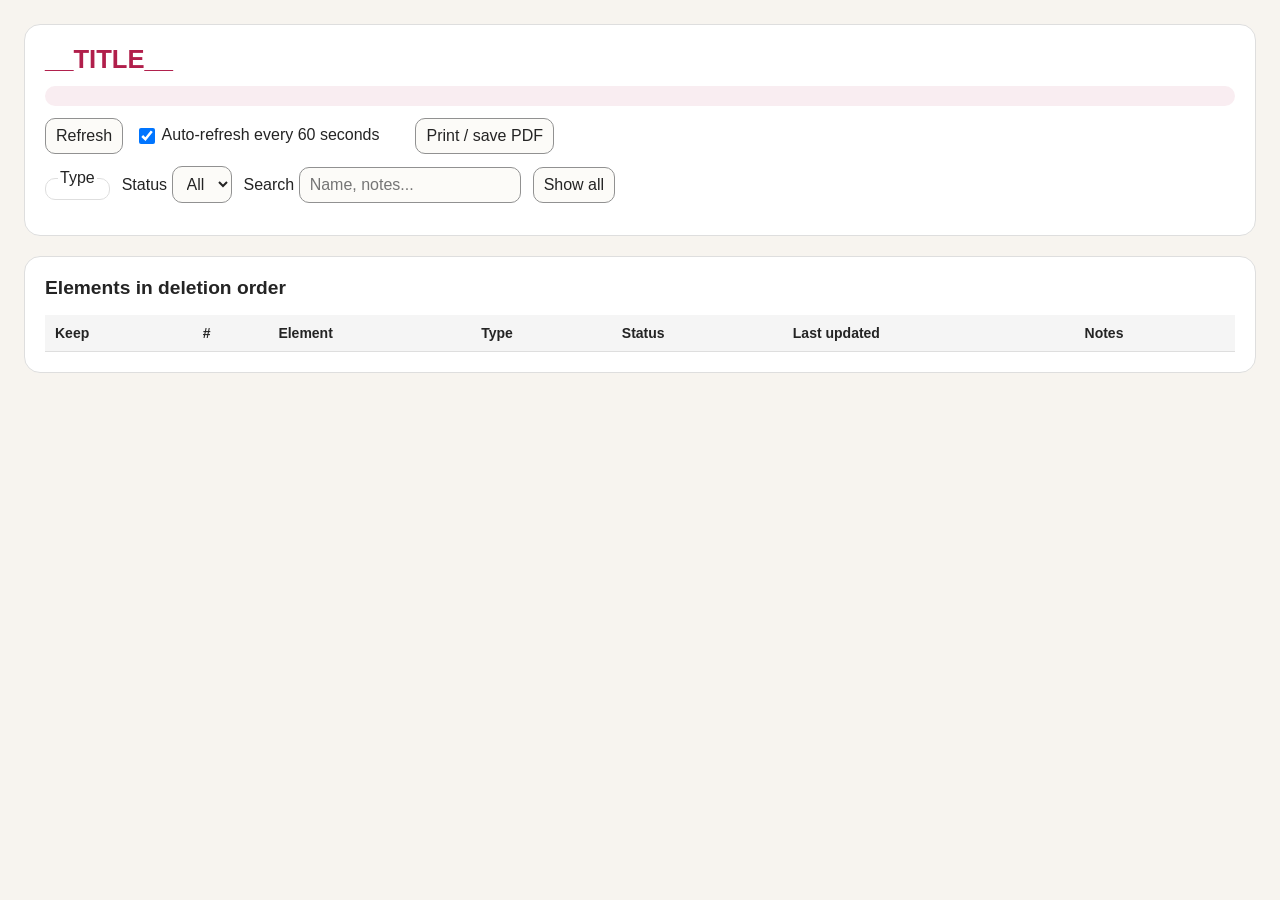
<file: .github/skills/agent365-demo-cleaner/assets/cleanup-report.html>
<!doctype html>
<html lang="en">
<head>
<meta charset="utf-8">
<meta name="viewport" content="width=device-width, initial-scale=1">
<title>__TITLE__</title>
<script>
  (() => {
    const param = new URLSearchParams(window.location.search).get("scoutTheme");
    const theme =
      param || (window.matchMedia && window.matchMedia("(prefers-color-scheme: dark)").matches ? "dark" : "light");
    document.documentElement.setAttribute("data-theme", theme);
  })();
</script>
<style>
:root {
  color-scheme: light;
  --cp-bg: #f7f4ef;
  --cp-bg-elevated: #fcfbf8;
  --cp-surface: #ffffff;
  --cp-surface-soft: #f5f5f5;
  --cp-border: #dedede;
  --cp-border-strong: #919191;
  --cp-text: #242424;
  --cp-text-muted: #5c5c5c;
  --cp-accent: #b11f4b;
  --cp-accent-soft: rgba(177, 31, 75, 0.08);
  --cp-success: #16a34a;
  --cp-danger: #dc2626;
  --cp-warning: #b45309;
  --cp-link: #0078d4;
}
html[data-theme="dark"] {
  color-scheme: dark;
  --cp-bg: #3d3b3a;
  --cp-bg-elevated: #343231;
  --cp-surface: #292929;
  --cp-surface-soft: #2e2e2e;
  --cp-border: #474747;
  --cp-border-strong: #5f5f5f;
  --cp-text: #dedede;
  --cp-text-muted: #a0a0a0;
  --cp-accent: #fd8ea1;
  --cp-accent-soft: rgba(253, 142, 161, 0.14);
  --cp-success: #4ade80;
  --cp-danger: #f87171;
  --cp-warning: #fbbf24;
  --cp-link: #4da6ff;
}
* { box-sizing: border-box; }
body { margin: 0; padding: 24px; background: var(--cp-bg); color: var(--cp-text);
  font-family: "Segoe UI", Aptos, Calibri, -apple-system, BlinkMacSystemFont, sans-serif; }
header, section { margin-bottom: 20px; padding: 20px; border: 1px solid var(--cp-border);
  background: var(--cp-surface); border-radius: 16px; }
h1 { margin: 0 0 8px; color: var(--cp-accent); font-size: 1.6rem; }
h2 { margin-top: 0; font-size: 1.2rem; }
.meta { color: var(--cp-text-muted); margin: 4px 0; }
a { color: var(--cp-link); }
.banner { margin: 12px 0; padding: 10px 14px; border-radius: 10px; background: var(--cp-accent-soft); font-weight: 600; }
.controls, .filters { display: flex; flex-wrap: wrap; gap: 12px; align-items: center; margin-top: 12px; }
fieldset { border: 1px solid var(--cp-border); border-radius: 10px; padding: 6px 12px; margin: 0; }
fieldset label { margin-right: 10px; white-space: nowrap; }
input, select, button { padding: 8px 10px; border-radius: 0.625rem; border: 1px solid var(--cp-border-strong);
  font: inherit; background: var(--cp-bg-elevated); color: var(--cp-text); }
input[type="checkbox"] { padding: 0; width: 16px; height: 16px; vertical-align: middle; }
button { cursor: pointer; }
.counters { display: flex; flex-wrap: wrap; gap: 8px; margin-top: 12px; }
.chip { display: inline-block; padding: 3px 10px; border-radius: 999px; border: 1px solid var(--cp-border-strong);
  font-size: 0.85rem; white-space: nowrap; }
.st-toDelete { border-color: var(--cp-border-strong); }
.st-deleted { color: var(--cp-success); border-color: var(--cp-success); }
.st-failed { color: var(--cp-danger); border-color: var(--cp-danger); }
.st-excluded { color: var(--cp-text-muted); border-style: dashed; }
.sev-blocker { color: var(--cp-danger); }
.sev-warning { color: var(--cp-warning); }
.table-wrap { overflow-x: auto; }
table { width: 100%; border-collapse: collapse; font-size: 14px; }
th, td { padding: 10px; text-align: left; vertical-align: top; border-bottom: 1px solid var(--cp-border); overflow-wrap: anywhere; }
th { background: var(--cp-surface-soft); position: sticky; top: 0; }
tbody tr:hover { background: var(--cp-accent-soft); }
td.idx { width: 48px; font-variant-numeric: tabular-nums; }
td.when { white-space: nowrap; font-variant-numeric: tabular-nums; }
.detail { display: block; color: var(--cp-text-muted); font-size: 0.85rem; margin-top: 2px; }
.reason { display: block; color: var(--cp-text-muted); font-size: 0.8rem; margin-top: 4px; }
details summary { cursor: pointer; color: var(--cp-link); }
ol.steps { margin: 6px 0 0 18px; padding: 0; }
#exceptions-text { min-width: 320px; }
@media (max-width: 760px) { body { padding: 10px; } header, section { padding: 14px; } }
@media print { .controls, .filters, .keep-col, #review { display: none !important; } body { padding: 0; } }
</style>
</head>
<body>
<header>
  <h1 id="title">__TITLE__</h1>
  <p class="meta" id="context"></p>
  <div class="banner" id="phase"></div>
  <div class="controls">
    <button type="button" id="refresh">Refresh</button>
    <label><input type="checkbox" id="auto" checked> Auto-refresh every 60 seconds</label>
    <span class="meta" id="countdown"></span>
    <span class="meta" id="updated"></span>
    <button type="button" onclick="window.print()">Print / save PDF</button>
  </div>
  <div class="filters">
    <fieldset id="type-filter"><legend>Type</legend></fieldset>
    <label>Status <select id="status-filter"><option value="">All</option></select></label>
    <label>Search <input type="search" id="search" placeholder="Name, notes..."></label>
    <button type="button" id="show-all">Show all</button>
  </div>
  <div class="counters" id="counters"></div>
</header>
<main>
  <section id="review" hidden>
    <h2>Review gate: exceptions</h2>
    <p>Tick <strong>Keep</strong> on every element that must NOT be deleted, then copy the list and paste it into the
      chat at the second gate. You can also type indexes, ranges and types directly in the chat (for example
      <code>3, 7-9, type:Configuration</code>). Elements kept by default can be included with <code>include: 12</code>.</p>
    <button type="button" id="copy-exceptions">Copy exception list</button>
    <input type="text" id="exceptions-text" readonly aria-label="Exception list">
  </section>
  <section>
    <h2>Elements in deletion order</h2>
    <div class="table-wrap">
      <table id="items">
        <thead><tr>
          <th class="keep-col" scope="col">Keep</th><th scope="col">#</th><th scope="col">Element</th><th scope="col">Type</th>
          <th scope="col">Status</th><th scope="col">Last updated</th><th scope="col">Notes</th>
        </tr></thead>
        <tbody></tbody>
      </table>
    </div>
    <p id="empty" hidden>No element matches the filters.</p>
  </section>
  <section id="warnings" hidden><h2>Discovery warnings</h2><ul id="warning-list"></ul></section>
  <section id="summary" hidden><h2>Summary</h2><div id="summary-body"></div></section>
  <section id="problems" hidden><h2>Problems that prevented a deletion, and how to solve them</h2><div id="problem-body"></div></section>
  <section id="manual" hidden><h2>Manual rollback guide (portal actions and components created by hand)</h2><div id="manual-body"></div></section>
  <section id="runbook" hidden><h2>Runbook coverage (what the build asked to do by hand, and how it is rolled back)</h2><div id="runbook-body"></div></section>
  <section id="rebuild" hidden><h2>Rebuilding a lab in the same tenant, subscription and language</h2><div id="rebuild-body"></div></section>
</main>
<script type="application/json" id="initial-data">__INITIAL_DATA__</script>
<script>
/* Pure helpers (no DOM): also loaded by the offline tests. */
(function (root) {
  "use strict";
  function compressRanges(numbers) {
    const sorted = Array.from(new Set(numbers.map(Number))).filter(n => Number.isInteger(n)).sort((a, b) => a - b);
    const out = [];
    for (let i = 0; i < sorted.length; i++) {
      let j = i;
      while (j + 1 < sorted.length && sorted[j + 1] === sorted[j] + 1) { j++; }
      out.push(j > i ? sorted[i] + "-" + sorted[j] : String(sorted[i]));
      i = j;
    }
    return out.join(", ");
  }
  function filterItems(items, filter) {
    const query = (filter.query || "").toLocaleLowerCase();
    return items.filter(item =>
      (!filter.types || filter.types.length === 0 || filter.types.indexOf(item.type) >= 0) &&
      (!filter.status || item.status === filter.status) &&
      (!query || [item.name, item.detail, item.notes, String(item.index)].join(" ").toLocaleLowerCase().indexOf(query) >= 0));
  }
  function formatTime(value) {
    if (!value) { return ""; }
    const d = new Date(value);
    if (isNaN(d.getTime())) { return String(value); }
    const p = n => String(n).padStart(2, "0");
    return d.getFullYear() + "-" + p(d.getMonth() + 1) + "-" + p(d.getDate()) + " " + p(d.getHours()) + ":" + p(d.getMinutes()) + ":" + p(d.getSeconds());
  }
  root.DemoCleanerReport = { compressRanges: compressRanges, filterItems: filterItems, formatTime: formatTime };
})(typeof window !== "undefined" ? window : globalThis);
</script>
<script>
(function () {
  "use strict";
  const DATA_FILE = "__DATA_FILE__";
  const R = window.DemoCleanerReport;
  let data = JSON.parse(document.getElementById("initial-data").textContent);
  const storeKey = "demoCleaner:" + data.runId;
  const ui = Object.assign({ types: data.types.slice(), status: "", query: "", auto: true, keep: [] }, readStore());
  let seconds = 60;

  function readStore() { try { return JSON.parse(localStorage.getItem(storeKey) || "{}"); } catch (e) { return {}; } }
  function writeStore() { try { localStorage.setItem(storeKey, JSON.stringify(ui)); } catch (e) { /* storage disabled */ } }
  function el(tag, cls, text) { const e = document.createElement(tag); if (cls) { e.className = cls; } if (text !== undefined && text !== null) { e.textContent = String(text); } return e; }
  function clear(node) { while (node.firstChild) { node.removeChild(node.firstChild); } }
  function chip(status, label) { return el("span", "chip st-" + status, label); }

  function buildFilters() {
    const box = document.getElementById("type-filter");
    data.types.forEach(type => {
      const label = el("label");
      const cb = document.createElement("input");
      cb.type = "checkbox"; cb.value = type; cb.checked = ui.types.indexOf(type) >= 0;
      cb.addEventListener("change", () => {
        ui.types = Array.from(box.querySelectorAll("input:checked")).map(x => x.value);
        writeStore(); renderTable();
      });
      label.append(cb, document.createTextNode(" " + type));
      box.append(label);
    });
    const sel = document.getElementById("status-filter");
    Object.keys(data.statusLabels).forEach(key => { const o = el("option", null, data.statusLabels[key]); o.value = key; sel.append(o); });
    sel.value = ui.status;
    sel.addEventListener("change", () => { ui.status = sel.value; writeStore(); renderTable(); });
    const search = document.getElementById("search");
    search.value = ui.query;
    search.addEventListener("input", () => { ui.query = search.value; writeStore(); renderTable(); });
    document.getElementById("show-all").addEventListener("click", () => {
      ui.types = data.types.slice(); ui.status = ""; ui.query = "";
      box.querySelectorAll("input").forEach(x => { x.checked = true; });
      sel.value = ""; search.value = ""; writeStore(); renderTable();
    });
  }

  function renderHeader() {
    document.getElementById("context").textContent = "Lab " + data.prefix + " · pack " + data.pack + " · locale " + data.locale +
      " · tenant " + data.tenantId + " · subscription " + data.subscriptionId + " · run " + data.runId;
    const phases = {
      discovery: "Discovery in progress (read-only): the list is still growing" + (data.discovery && data.discovery.section ? " — " + data.discovery.section : ""),
      review: "Review gate: nothing has been deleted. Choose the exceptions, then confirm the deletion in the chat.",
      confirmed: "Deletion confirmed: it starts in a moment.",
      deleting: "Deletion in progress — the table updates as each element is processed" + (data.manualMode === "defer" ? " (manual actions deferred to the end)." : "."),
      paused: "Paused at a manual action: follow the chat (or the Manual rollback guide below), then the run resumes.",
      waiting: "Waiting for the asynchronous Azure resource-group deletions to complete.",
      finished: "Finished. See the summary, the problems and the rebuild notes at the bottom.",
      snapshot: "Snapshot preview (no cloud reads): run a live discovery before any deletion."
    };
    document.getElementById("phase").textContent = phases[data.phase] || data.phase;
    document.getElementById("updated").textContent = "Data updated " + R.formatTime(data.updatedAt);
    const c = document.getElementById("counters"); clear(c);
    const s = data.stats;
    c.append(el("span", "chip", "Total " + s.total), chip("toDelete", data.statusLabels.toDelete + " " + s.toDelete),
      chip("deleted", data.statusLabels.deleted + " " + s.deleted), chip("failed", data.statusLabels.failed + " " + s.failed),
      chip("excluded", data.statusLabels.excluded + " " + s.excluded));
    document.getElementById("review").hidden = data.phase !== "review";
    document.querySelectorAll(".keep-col").forEach(x => { x.hidden = data.phase !== "review"; });
  }

  function notesCell(item) {
    const td = el("td");
    if (item.notes) { td.append(el("div", null, item.notes)); }
    if (item.manual && item.manual.steps && item.manual.steps.length) {
      const d = el("details"); d.append(el("summary", null, "Manual action: " + (item.manual.where || "see the steps")));
      const ol = el("ol", "steps"); item.manual.steps.forEach(step => ol.append(el("li", null, step))); d.append(ol);
      if (item.manual.verify) { d.append(el("div", "reason", "Verification: " + item.manual.verify)); }
      td.append(d);
    }
    return td;
  }

  function renderTable() {
    const body = document.querySelector("#items tbody"); clear(body);
    const rows = R.filterItems(data.items, { types: ui.types, status: ui.status, query: ui.query });
    const review = data.phase === "review";
    rows.forEach(item => {
      const tr = el("tr");
      const keep = el("td", "keep-col"); keep.hidden = !review;
      if (review && item.status === "toDelete") {
        const cb = document.createElement("input"); cb.type = "checkbox"; cb.checked = ui.keep.indexOf(item.index) >= 0;
        cb.setAttribute("aria-label", "Keep #" + item.index);
        cb.addEventListener("change", () => {
          ui.keep = ui.keep.filter(n => n !== item.index); if (cb.checked) { ui.keep.push(item.index); }
          writeStore(); renderExceptions();
        });
        keep.append(cb);
      }
      tr.append(keep, el("td", "idx", item.index));
      const name = el("td"); name.append(el("strong", null, item.name)); if (item.detail) { name.append(el("span", "detail", item.detail)); }
      tr.append(name, el("td", null, item.type));
      const st = el("td"); st.append(chip(item.status, data.statusLabels[item.status] || item.status));
      if (item.reason && data.reasonLabels[item.reason]) { st.append(el("span", "reason", data.reasonLabels[item.reason])); }
      tr.append(st, el("td", "when", R.formatTime(item.lastUpdated)), notesCell(item));
      body.append(tr);
    });
    document.getElementById("empty").hidden = rows.length > 0;
  }

  function renderExceptions() {
    const valid = ui.keep.filter(n => data.items.some(i => i.index === n && i.status === "toDelete"));
    document.getElementById("exceptions-text").value = valid.length ? "exclude: " + R.compressRanges(valid) : "exclude: none";
  }

  function table(headers, rows) {
    const t = el("table"); const h = el("tr"); headers.forEach(x => h.append(el("th", null, x)));
    const thead = el("thead"); thead.append(h); t.append(thead);
    const tb = el("tbody"); rows.forEach(r => { const tr = el("tr"); r.forEach(c => tr.append(c && c.nodeType ? c : el("td", null, c))); tb.append(tr); });
    t.append(tb); const w = el("div", "table-wrap"); w.append(t); return w;
  }

  function renderSections() {
    const warn = document.getElementById("warning-list"); clear(warn);
    (data.warnings || []).forEach(w => warn.append(el("li", null, w.topic + ": " + w.detail)));
    document.getElementById("warnings").hidden = !(data.warnings && data.warnings.length);

    const sum = data.summary;
    const sb = document.getElementById("summary-body"); clear(sb);
    document.getElementById("summary").hidden = !sum;
    if (sum) {
      const s = sum.stats;
      sb.append(el("p", null, "Elements: " + s.total + " · deleted successfully: " + s.deleted + " · could not delete: " + s.failed +
        " (errors " + s.errors + ", platform limitations " + s.limitations + ", manual actions pending " + s.manualPending +
        ", blocked by a dependency " + s.dependency + ", still in progress " + s.stillRunning + ") · still to be deleted: " + s.toDelete +
        " · excluded (kept): " + s.excluded));
      sb.append(table(["Type", "Total", "Deleted successfully", "Could not delete", "To be deleted", "Excluded (kept)"],
        data.types.map(t => { const x = s.byType[t]; return [t, x.total, x.deleted, x.failed, x.toDelete, x.excluded]; })));
    }
    const pb = document.getElementById("problem-body"); clear(pb);
    const problems = sum ? sum.problems : [];
    document.getElementById("problems").hidden = !(problems && problems.length);
    if (problems && problems.length) { pb.append(table(["#", "Element", "Type", "Cause", "Problem and solution"], problems.map(p => [p.index, p.name, p.type, p.reasonLabel, p.notes]))); }

    const mb = document.getElementById("manual-body"); clear(mb);
    const manual = data.manualGuide || [];
    document.getElementById("manual").hidden = !(manual && manual.length);
    if (manual && manual.length) {
      mb.append(table(["#", "Element", "When", "Where and how", "Verification", "Status"], manual.map(m => {
        const how = el("td"); if (m.where) { how.append(el("div", null, m.where)); }
        const ol = el("ol", "steps"); (m.how || []).forEach(s => ol.append(el("li", null, s))); how.append(ol);
        const st = el("td"); st.append(chip(m.status, data.statusLabels[m.status] || m.status));
        return [m.index, m.name, m.when, how, m.verify || "", st];
      })));
    }
    const rb = document.getElementById("runbook-body"); clear(rb);
    document.getElementById("runbook").hidden = !(data.runbook && data.runbook.length);
    if (data.runbook && data.runbook.length) { rb.append(table(["Source", "Action done by hand", "Rollback"], data.runbook.map(r => [r.source, r.action, r.rollback]))); }

    const bb = document.getElementById("rebuild-body"); clear(bb);
    document.getElementById("rebuild").hidden = !(data.rebuild && data.rebuild.length);
    if (data.rebuild && data.rebuild.length) {
      bb.append(table(["Topic", "Severity", "Expected problem", "How to solve it"], data.rebuild.map(r => {
        const sev = el("td", "sev-" + r.severity, r.severity); return [r.topic, sev, r.problem, r.fix];
      })));
    }
  }

  function render() { renderHeader(); renderTable(); renderExceptions(); renderSections(); }

  // Reloads only the data file (no page refresh); falls back to a full reload when a browser blocks local scripts.
  function refresh() {
    const s = document.createElement("script");
    s.src = DATA_FILE + "?ts=" + Date.now();
    s.onload = () => { if (window.DEMO_CLEANUP_DATA) { data = window.DEMO_CLEANUP_DATA; render(); } s.remove(); };
    s.onerror = () => { s.remove(); writeStore(); window.location.reload(); };
    document.head.append(s);
    seconds = 60;
  }

  document.getElementById("refresh").addEventListener("click", refresh);
  const auto = document.getElementById("auto");
  auto.checked = ui.auto !== false;
  auto.addEventListener("change", () => { ui.auto = auto.checked; seconds = 60; writeStore(); tick(); });
  document.getElementById("copy-exceptions").addEventListener("click", () => {
    const box = document.getElementById("exceptions-text"); box.select();
    if (navigator.clipboard && navigator.clipboard.writeText) { navigator.clipboard.writeText(box.value).catch(() => document.execCommand("copy")); }
    else { document.execCommand("copy"); }
  });
  function tick() { document.getElementById("countdown").textContent = auto.checked ? "next refresh in " + seconds + " s" : "auto-refresh off"; }
  setInterval(() => { if (!auto.checked) { tick(); return; } seconds--; if (seconds <= 0) { refresh(); } tick(); }, 1000);

  buildFilters();
  render();
  tick();
})();
</script>
</body>
</html>
</file>
